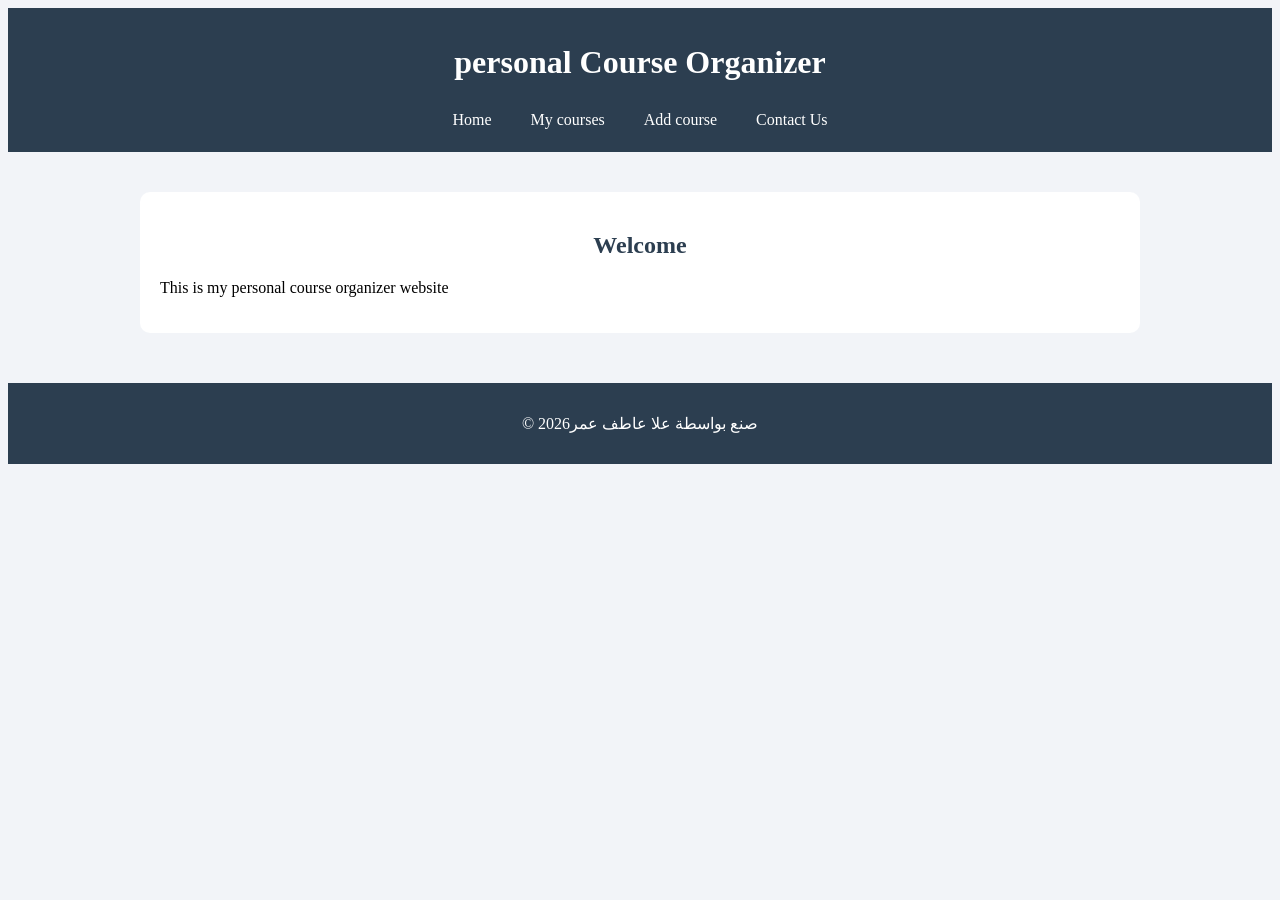
<file: index.html>
<!DOCTYPE html>
<html lang="en">
<head>
    <meta charset="UTF-8">
    <meta name="viewport" content="width=device-width, initial-scale=1.0">
    <title>Home</title>   
<link rel="stylesheet" href="css/style.css">
</head>
<body>
    <header>
        <h1> personal Course Organizer</h1>
        <nav class="navbar">
         <a href="index.html">Home</a>
         <a href="courses.html">My courses</a>
         <a href="add.html">Add course</a>
         <a href="contact.html">Contact Us</a>
    </nav>
    </header>
    <main>
        <section class="Welcome">
            <h2>Welcome</h2>
            <p>This is my personal course organizer website</p>
        </section>
    </main>
    <footer>
        <p>&copy; صنع بواسطة علا عاطف عمر2026</p>
    </footer>
</body>
</html>
</file>
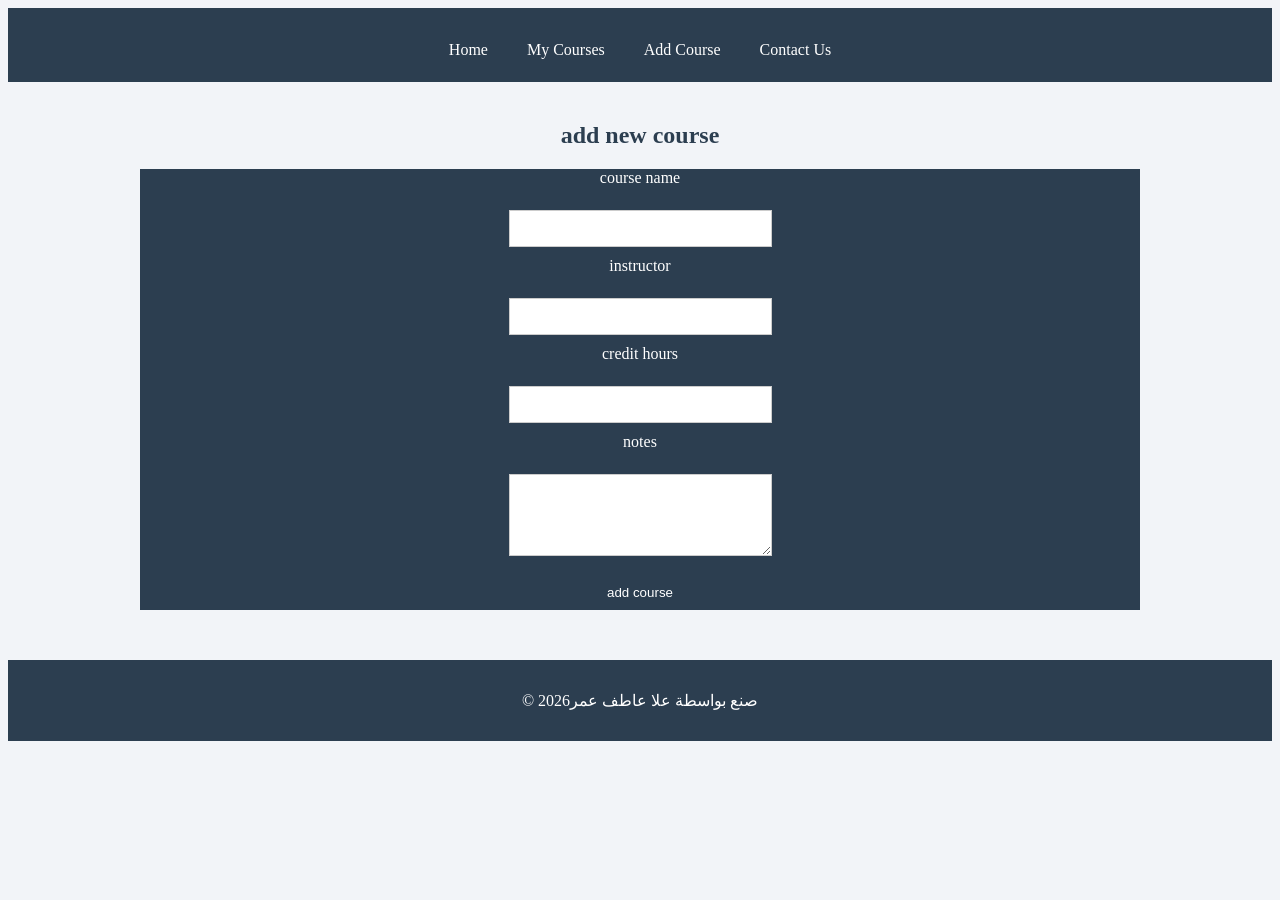
<file: add.html>
<!DOCTYPE html>
<html lang="en">
<head>
    <meta charset="UTF-8">
    <meta name="viewport" content="width=device-width, initial-scale=1.0">
<title>add course</title>
<link rel="stylesheet" href="css/style.css">
</head>
<body>
    <header>
        <nav>
            <a href="index.html">Home</a>
    <a href="courses.html">My Courses</a>
      <a href="add.html">Add Course</a>
    <a href="contact.html">Contact Us</a>
</nav>
    </header>
<main>
    <section>
    <h2>add new course</h2>
        <div class="course-form">
            <label for="course">course name</label>
            <br>
              <input type="text" id="course" name="course" required>
              <br>
        <!-- </div>
        <div class="course-form"> -->
              <label for="instructor">instructor</label>
              <br>
              <input type="text" id="instructor" name="instructor" required>
              <br>
        <!-- </div>
        <div class="course-form"> -->
               <label for="hours">credit hours</label>
               <br>
               <input type="number" id="hours" name="hours" required>
               <br>
               <!-- </div>
        <div class="course-form"> -->
               <label for="notes">notes</label>
               <br>
               <!-- </div>
        <div class="course-form"> -->
                <textarea id="notes" name="notes" rows="4" required></textarea>
                <br>
            <button type="submit">add course</button>
               </div>
        </form>
         </section>
            </main>
            <footer>
                <p>&copy; صنع بواسطة علا عاطف عمر2026</p>
            </footer>
           </body>
     </html>
</file>
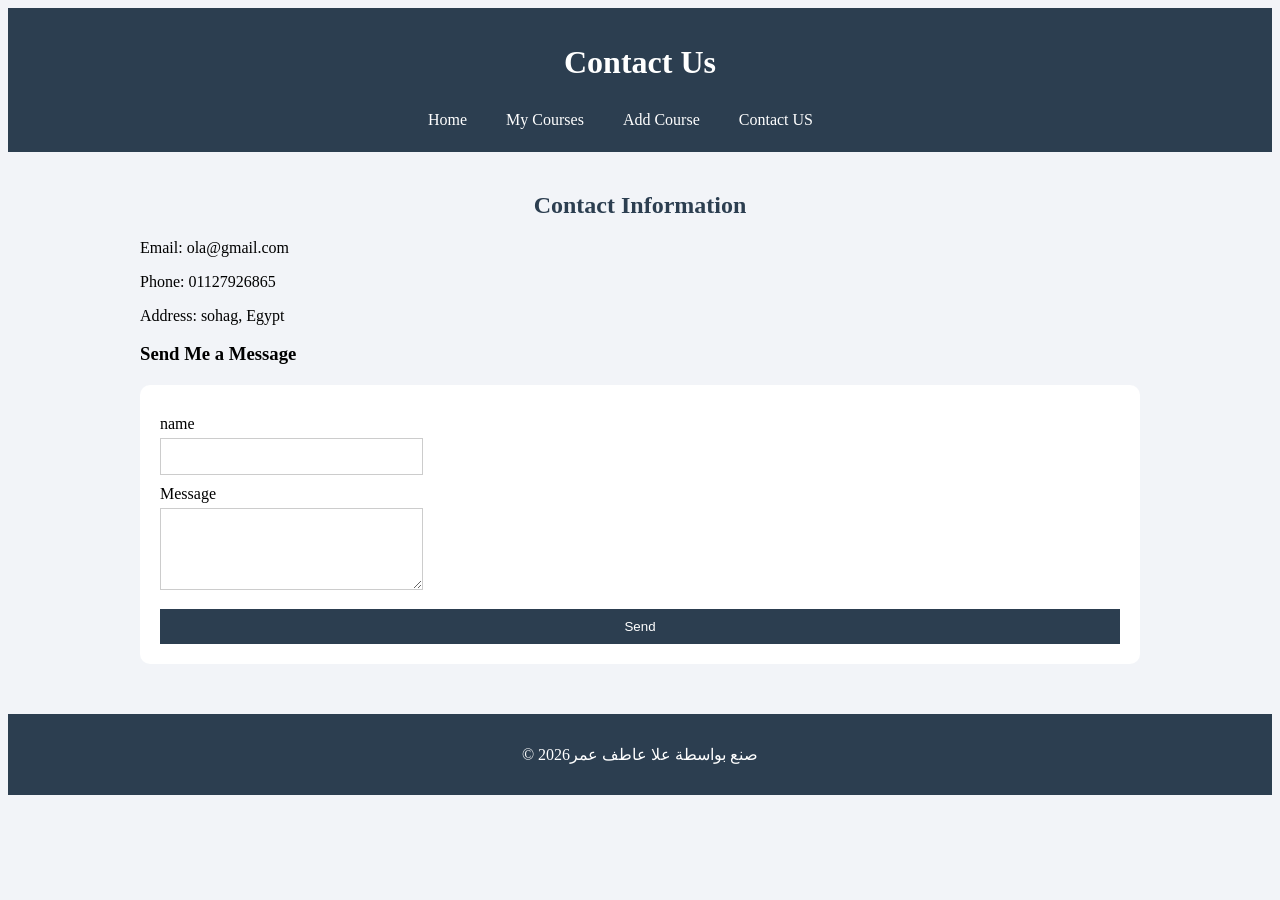
<file: contact.html>
<!DOCTYPE html>
<html lang="en">
<head>
    <meta charset="UTF-8">
    <meta name="viewport" content="width=device-width, initial-scale=1.0">
    <title>Contact Us - Course organizer</title>
    <link rel="stylesheet" href="css/style.css">
</head>
<body>
    <header>
        <h1>Contact Us</h1>
    <nav>
        <a href="index.html">Home</a>
        <a href="courses.html">My Courses</a>
        <a href="add.html">Add Course</a>
        <a href="contact.html">Contact US</a>
        <a href=""></a>
    </nav>
    </header>
    <main>
    <section>
        <h2>Contact Information</h2>

        <p>Email: ola@gmail.com</p>
        <p>Phone: 01127926865</p>
        <p>Address: sohag, Egypt</p>
    </section>
    <Section>
        <h3>Send Me a Message</h3>
        <form action="#">
            <label for="name">name</label>
            <input type="text" id="name" name="name" required>
            <label for="message">Message</label>
            <textarea id="message" name="message" rows="4"></textarea>
            <input type="submit" value="Send">       
        </form>    
    </Section>
</main>

<footer>
    <p>&copy; صنع بواسطة علا عاطف عمر2026</p>
</footer>

</body>
</html>
</file>
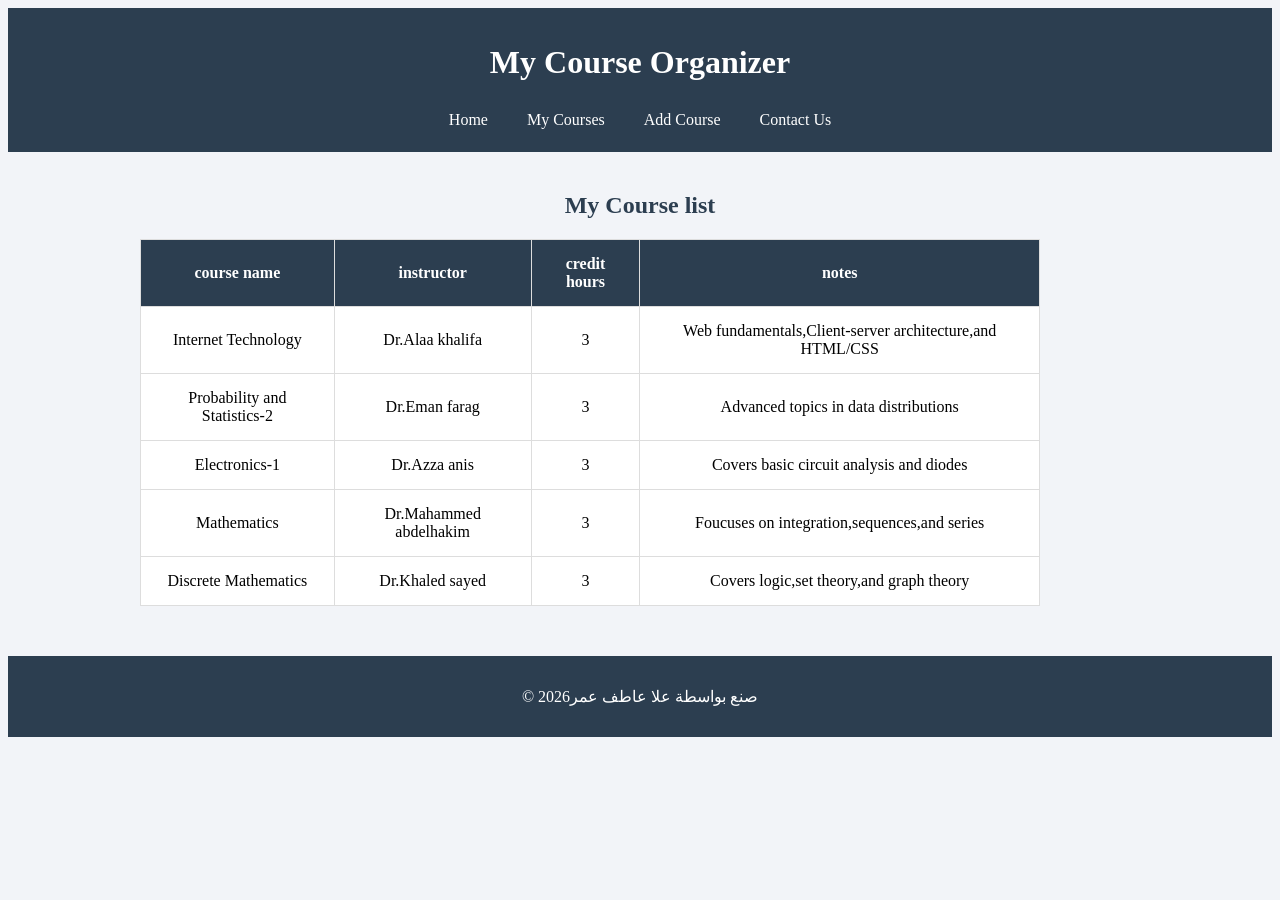
<file: courses.html>
<!DOCTYPE html>
<html lang="en">
<head>
    <meta charset="UTF-8">
    <meta name="viewport" content="width=device-width, initial-scale=1.0">
    <title>my courses</title>
    <link rel="stylesheet" href="css/style.css">
</head>

<body>

<header>
    <h1>My Course Organizer </h1>
<nav>
    <a href="index.html">Home</a>
    <a href="courses.html">My Courses</a>
    <a href="add.html">Add Course</a>
    <a href="contact.html">Contact Us</a>
</nav>
</header>
<main>
    <section>
         <h2>My Course list</h2>
        <table>
            <thead>
            <tr>
                <th>course name</th>
                <th>instructor</th>
                <th>credit hours</th>
                <th>notes</th>
            </tr>
            </thead>

            <tbody>
            <tr>
                <td>Internet Technology</td>
                <td>Dr.Alaa khalifa</td>
                <td>3</td>
                <td>Web fundamentals,Client-server architecture,and HTML/CSS</td>
            </tr>
            <tr>
                  <td>Probability and Statistics-2</td>
                  <td>Dr.Eman farag</td>
                  <td>3</td>
                  <td>Advanced topics in data distributions</td>
            </tr>
            <tr>
                <td>Electronics-1</td>
                <td>Dr.Azza anis </td>
                <td>3</td>
                <td>Covers basic circuit analysis and diodes</td>
            </tr>
            <tr>
                <td>Mathematics</td>
                <td>Dr.Mahammed abdelhakim</td>
                <td>3</td>
                <td>Foucuses on integration,sequences,and series</td>
            </tr>
            <tr>
                <td>Discrete Mathematics</td>
                <td>Dr.Khaled sayed</td>
                <td>3</td>
                <td>Covers logic,set theory,and graph theory</td>
            </tr>
         </tbody>
        </table>
    </section>
</main>
<footer>
    <p>&copy; صنع بواسطة علا عاطف عمر2026</p>
</footer>
</html>
</file>
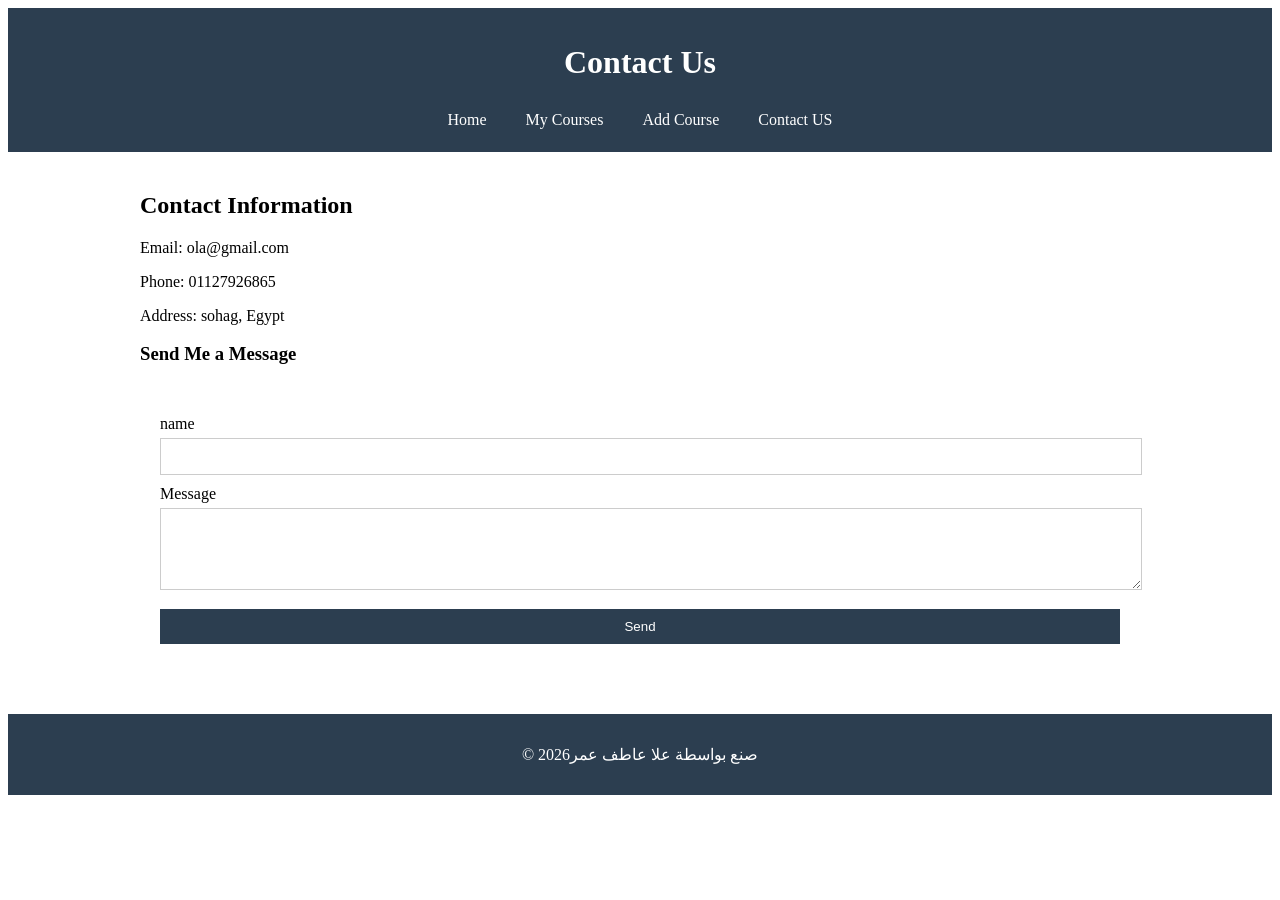
<file: course-organizer/contact.html>
<!DOCTYPE html>
<html lang="en">
<head>
    <meta charset="UTF-8">
    <meta name="viewport" content="width=device-width, initial-scale=1.0">
    <title>Contact Us - Course organizer</title>
    <link rel="stylesheet" href="css/style.css">
</head>
<body>
    <header>
        <h1>Contact Us</h1>
    <nav>
        <a href="index.html">Home</a>
        <a href="courses.html">My Courses</a>
        <a href="add.html">Add Course</a>
        <a href="contact.html">Contact US</a>
    </nav>
    </header>
    <main>
    <section>
        <h2>Contact Information</h2>

        <p>Email: ola@gmail.com</p>
        <p>Phone: 01127926865</p>
        <p>Address: sohag, Egypt</p>
    </section>
    <Section>
        <h3>Send Me a Message</h3>
        <form action="#">
            <label for="name">name</label>
            <input type="text" id="name" name="name" required>
            <label for="message">Message</label>
            <textarea id="message" name="message" rows="4"></textarea>
            <input type="submit" value="Send">       
        </form>    
    </Section>
</main>

<footer>
    <p>&copy; صنع بواسطة علا عاطف عمر2026</p>
</footer>

</body>
</html>
</file>
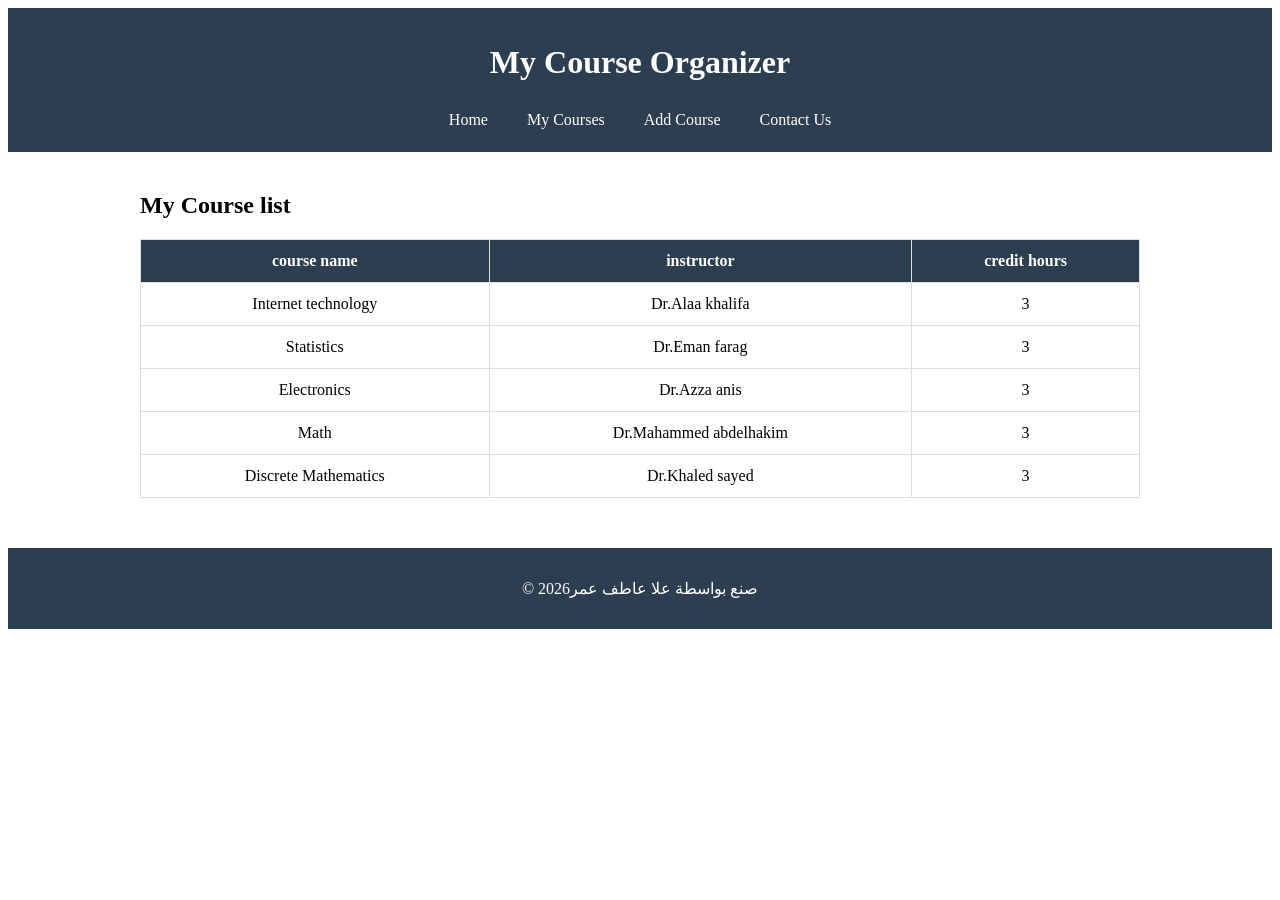
<file: course-organizer/courses.html>
<!DOCTYPE html>
<html lang="en">
<head>
    <meta charset="UTF-8">
    <meta name="viewport" content="width=device-width, initial-scale=1.0">
    <title>my courses</title>
    <link rel="stylesheet" href="css/style.css">
</head>

<body>

<header>
    <h1>My Course Organizer </h1>
<nav>
    <a href="index.html">Home</a>
    <a href="courses.html">My Courses</a>
    <a href="add.html">Add Course</a>
    <a href="contact.html">Contact Us</a>
</nav>
</header>
<main>
    <section>
         <h2>My Course list</h2>
        <table>
            <thead>
            <tr>
                <th>course name</th>
                <th>instructor</th>
                <th>credit hours</th>
            </tr>
            </thead>

            <tbody>
            <tr>
                <td>Internet technology</td>
                <td>Dr.Alaa khalifa</td>
                <td>3</td>
            </tr>
            <tr>
                  <td>Statistics</td>
                  <td>Dr.Eman farag</td>
                  <td>3</td>
            </tr>
            <tr>
                <td>Electronics</td>
                <td>Dr.Azza anis </td>
                <td>3</td>
            </tr>
            <tr>
                <td>Math</td>
                <td>Dr.Mahammed abdelhakim</td>
                <td>3</td>
            </tr>
            <tr>
                <td>Discrete Mathematics</td>
                <td>Dr.Khaled sayed</td>
                <td>3</td>
            </tr>
         </tbody>
        </table>
    </section>
</main>
<footer>
    <p>&copy; صنع بواسطة علا عاطف عمر2026</p>
</footer>
</html>
</file>
<file: css/style.css>
body {
    background-color: #f2f4f8;
    color: #000000;
}

header {
    background-color: #2c3e50;
    color: white;
    text-align: center;
    padding: 15px;
}

nav {
    display: flex;
    justify-content: center;
    gap: 15px;
    flex-wrap: wrap;
    margin-top: 10px;
}

nav a {
    color: white;
    text-decoration: none;
    padding: 8px 12px;
    border-radius: 5px;
}

nav a:hover {
    background-color: #ddd;
}

main {
    max-width: 1000px;
    margin: auto;
    padding: 20px;
}

.Welcome {
    background: white;
    padding: 20px;
    margin-top: 20px;
    border-radius: 10px;
}
h2{
        text-align: center;
        color: #2c3e50;
}

table {
    width: 90%;
    margin-top: 20px;
    border-collapse: collapse;
    background: white;
}

table th, table td {
    border: 1px solid #ddd;
    padding: 15px;
    text-align: center;
}

table th {
    background-color: #2c3e50;
    color: white;
}

form {
    background: white;
    padding: 20px;
    margin-top: 20px;
    border-radius: 10px;
}

label {
    display: block;
    margin-top: 10px;
}

input, textarea {
    width: 241px;
    padding: 10px;
    margin-top: 5px;
    border: 1px solid #ccc;
}

button, input[type="submit"] {
    width: 100%;
    margin-top: 15px;
    padding: 10px;
    background-color: #2c3e50;
    color: white;
    border: none;
}

button:hover, input[type="submit"]:hover {
    background-color: #1abc9c;
}

footer {
    text-align: center;
    padding: 15px;
    margin-top: 30px;
    background-color: #2c3e50;
    color: white;
}
.course-form{
    background-color: #2c3e50;
    text-align: center;
    color: white;

}
@media (max-width: 768px) {
    nav {
        flex-direction: column;
        align-items: center;
    }

    main {
        padding: 10px;
    }
}
</file>
<file: course-organizer/css/style.css>
margin: 0;
    padding: 0;
    box-sizing: border-box;
    font-family: 'Segoe UI', sans-serif;
}

body {
    background-color: #f2f4f8;
    color: #000000;
}

header {
    background-color: #2c3e50;
    color: white;
    text-align: center;
    padding: 15px;
}

nav {
    display: flex;
    justify-content: center;
    gap: 15px;
    flex-wrap: wrap;
    margin-top: 10px;
}

nav a {
    color: white;
    text-decoration: none;
    padding: 8px 12px;
    border-radius: 5px;
}

nav a:hover {
    background-color: #ddd;
}

main {
    max-width: 1000px;
    margin: auto;
    padding: 20px;
}

.Welcome {
    background: white;
    padding: 20px;
    margin-top: 20px;
    border-radius: 10px;
}

table {
    width: 100%;
    margin-top: 20px;
    border-collapse: collapse;
    background: white;
}

table th, table td {
    border: 1px solid #ddd;
    padding: 12px;
    text-align: center;
}

table th {
    background-color: #2c3e50;
    color: white;
}

form {
    background: white;
    padding: 20px;
    margin-top: 20px;
    border-radius: 10px;
}

label {
    display: block;
    margin-top: 10px;
}

input, textarea {
    width: 100%;
    padding: 10px;
    margin-top: 5px;
    border: 1px solid #ccc;
}

button, input[type="submit"] {
    width: 100%;
    margin-top: 15px;
    padding: 10px;
    background-color: #2c3e50;
    color: white;
    border: none;
}

button:hover, input[type="submit"]:hover {
    background-color: #1abc9c;
}

footer {
    text-align: center;
    padding: 15px;
    margin-top: 30px;
    background-color: #2c3e50;
    color: white;
}

@media (max-width: 768px) {
    nav {
        flex-direction: column;
        align-items: center;
    }

    main {
        padding: 10px;
    }
}
</file>
